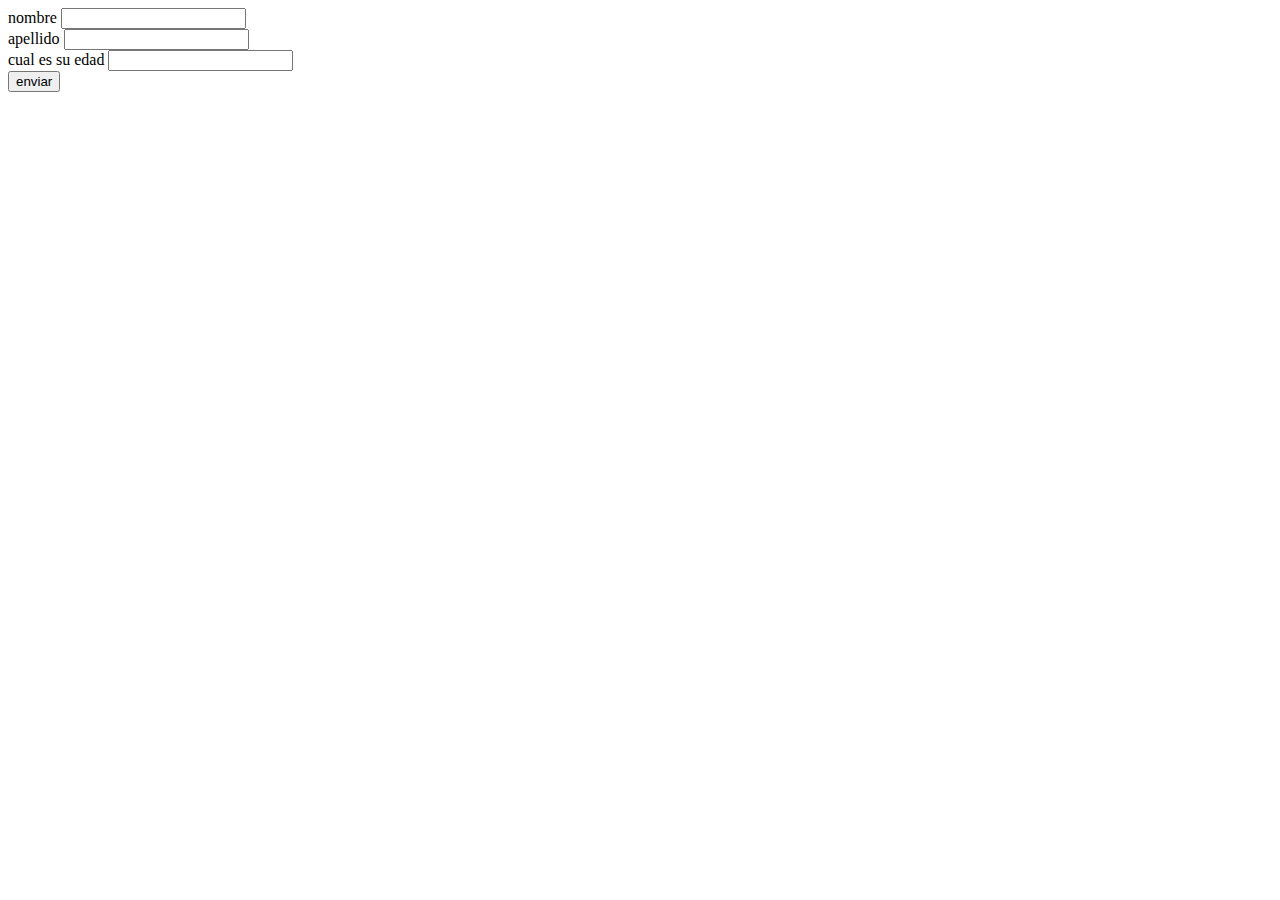
<file: index.html>
<!DOCTYPE html>
<html lang="en">

<head>
    <meta charset="UTF-8">
    <meta name="viewport" content="width=device-width, initial-scale=1.0">
    <title>Document JS</title>
    <link rel="stylesheet" href="./css/estilos.css">
</head>

<body>
    <div>
        <form id="formularioContacto">
            <label for="nombre">nombre</label>
            <input type="text" id="nombre">
            <p id="mensaje" class="d-none">el nombre es incorrecto</p>
            <p id="mensajeExitoso" class="d-none">campo correcto</p>
            <div>
                <label for="apellido">apellido</label>
                <input type="text" id="apellido">
                <p id="mensajeApellido" class="d-none">el nombre es incorrecto</p>
                <p id="mensajeExitoso" class="d-none">campo correcto</p>
            </div>
            <div>
                <label for="edad">cual es su edad</label>
                <input type="text" id="edad">
                <p id="mensajeEdad" class="d-none">el nombre es incorrecto</p>
                <p id="mensajeExitoso" class="d-none">campo correcto</p>
            </div>
            <button type="button">enviar</button>
        </form>
        

    </div>

    <script src="./js/script.js"></script>
</body>

</html>
</file>
<file: css/estilos.css>
.d-none {
    display: none;
}
.d-block {
    display: block !important; 
}
.invalido {
    border: 2px solid red;
}
.valido {
    border: 2px solid green;
}
</file>
